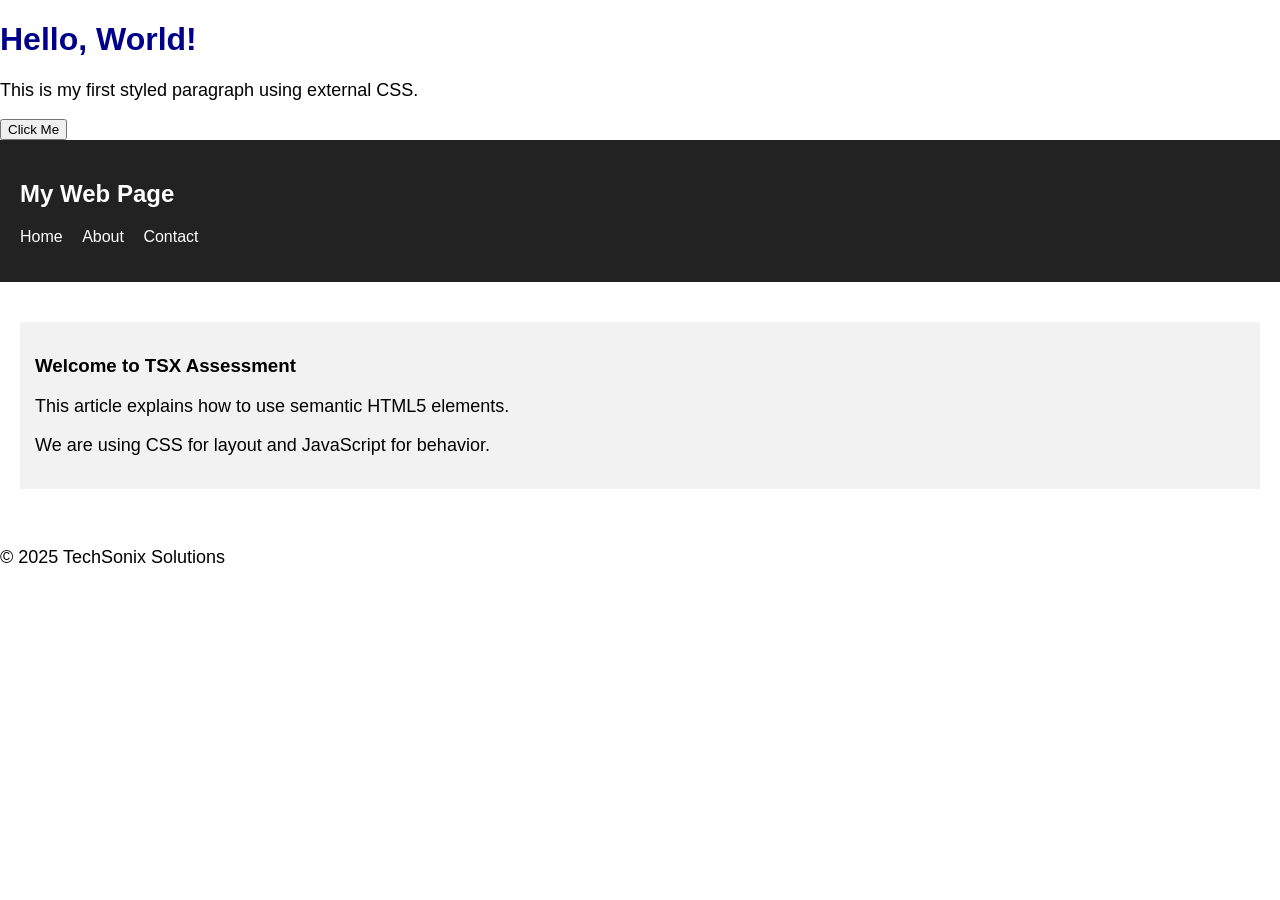
<file: Assessment-2/index.html>
<!DOCTYPE html>
<html lang="en">
<head>
  <meta charset="UTF-8">
  <meta name="viewport" content="width=device-width, initial-scale=1.0">
  <title>Assessment 2 - TSX Web Dev</title>
  <link rel="stylesheet" href="style.css">
</head>
<body>

  <!-- Topic 1: HTML Structure -->
  <h1>Hello, World!</h1>
  <p>This is my first styled paragraph using external CSS.</p>
  <button onclick="alert('Button Clicked!')">Click Me</button>

  <!-- Topic 2: Semantic Structure -->
  <header>
    <h2>My Web Page</h2>
    <nav>
      <ul>
        <li><a href="#">Home</a></li>
        <li><a href="#">About</a></li>
        <li><a href="#">Contact</a></li>
      </ul>
    </nav>
  </header>

  <main>
    <article>
      <h3>Welcome to TSX Assessment</h3>
      <p>This article explains how to use semantic HTML5 elements.</p>
      <p>We are using CSS for layout and JavaScript for behavior.</p>
    </article>
  </main>

  <footer>
    <p>&copy; 2025 TechSonix Solutions</p>
  </footer>

  <!-- JavaScript -->
  <script>
    console.log("Page has loaded successfully.");
  </script>
</body>
</html>
</file>
<file: Assessment-2/style.css>
/* Topic 1 Styling */
h1 {
  color: darkblue;
}

p {
  font-size: 18px;
}

/* Topic 2 Styling */
body {
  font-family: Arial, sans-serif;
  margin: 0;
  padding: 0;
}

header {
  background-color: #222;
  color: white;
  padding: 20px;
}

nav ul {
  list-style-type: none;
  padding: 0;
}

nav ul li {
  display: inline-block;
  margin-right: 15px;
}

nav ul li a {
  color: white;
  text-decoration: none;
}

main {
  padding: 20px;
}

article {
  margin: 20px 0;
  padding: 15px;
  background-color: #f2f2f2;
}
</file>
